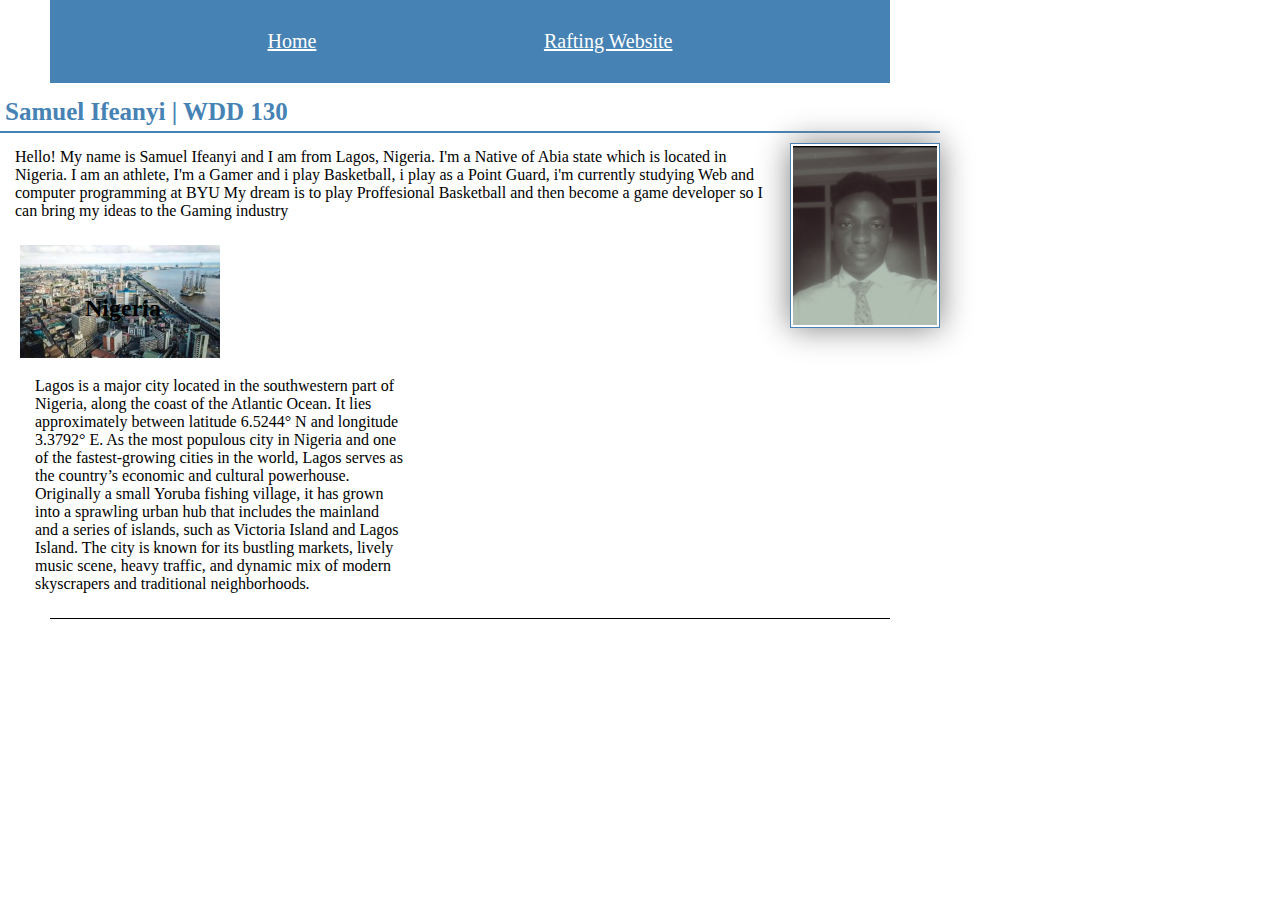
<file: index.html>
<!DOCTYPE html>
<html lang="en">
<head>
    <meta charset="UTF-8">
    <meta name="viewport" content="width=device-width, initial-scale=1.0">
    <title>Samuel Ifeanyi |WDD 130</title>
    <meta name="description" content="Samuel Ifeanyi's BYU-Idaho's WDD 130 course home page"> 
    <meta name="author" content="Samuel Ifeanyi">

    <link rel="stylesheet" href="styles/styles.css">
</head>
<body>
    <header>
        <nav>
        <a href="#">Home</a>
        <a href="wwr/">Rafting Website</a>
    </nav>
    </header>
    <main>
        <h1>Samuel Ifeanyi | WDD 130</h1>
        <img src="images/profile.jpg" alt="Samuel Ifeanyi Picture" width="200">
        <p>Hello! My name is Samuel Ifeanyi and I am from Lagos, Nigeria. I'm a Native of Abia state which is located in Nigeria. I am an athlete, I'm a Gamer and i play Basketball, i play as a Point Guard, i'm currently studying Web and computer programming at BYU My dream is to play Proffesional Basketball and then become a game developer so I can bring my ideas to the Gaming industry</p>
    </main>
    <aside>
        <h2>Nigeria</h2>
        <img src="images/Nigeria.jpg" alt="Lagos Nigeria">
        <p>Lagos is a major city located in the southwestern part of Nigeria, along the coast of 
            the Atlantic Ocean. It lies approximately between latitude 6.5244° N and longitude 
            3.3792° E. As the most populous city in Nigeria and one of the fastest-growing cities
            in the world, Lagos serves as the country’s economic and cultural powerhouse. Originally 
            a small Yoruba fishing village, it has grown into a sprawling urban hub that includes the 
            mainland and a series of islands, such as Victoria Island and Lagos Island. The city is 
            known for its bustling markets, lively music scene, heavy traffic, and dynamic mix of modern
            skyscrapers and traditional neighborhoods.</p>
    </aside>
    <footer></footer>
</body>
</html>
</file>
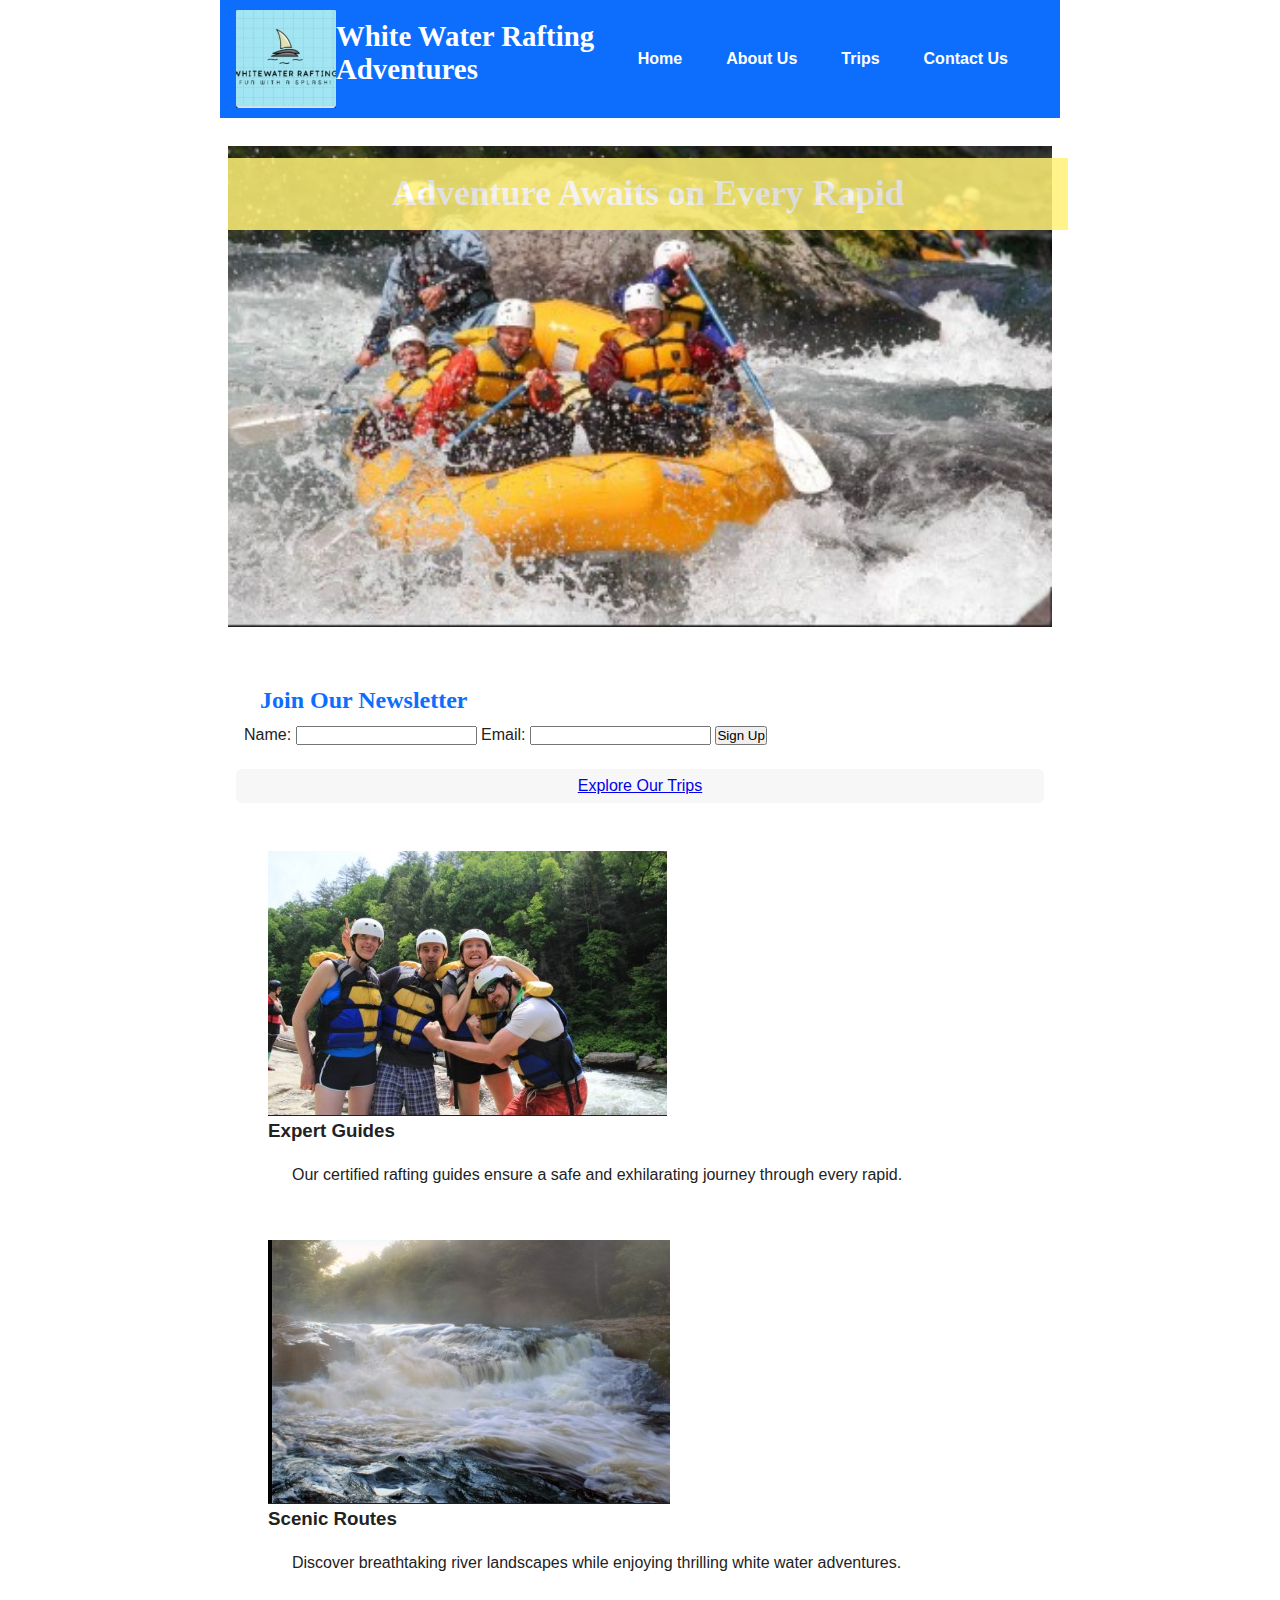
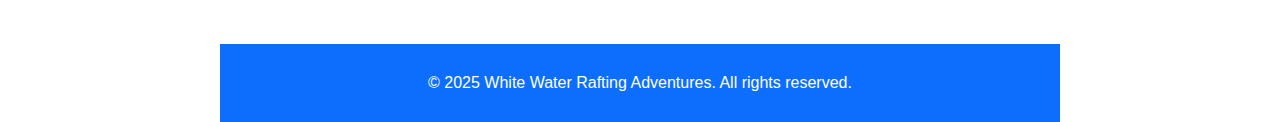
<file: wwr/index.html>
<!DOCTYPE html>
<html lang="en">
<head>
  <meta charset="UTF-8" />
  <meta name="viewport" content="width=device-width, initial-scale=1" />
  <meta name="description" content="Experience thrilling white water rafting adventures with our expert guides. Join us to explore beautiful rivers safely and enjoyably." />
  <title>White Water Rafting Adventures - Home</title>
  <link rel="stylesheet" href="rafting.css" />
</head>
<body>
  <header>
    <img src="images/logo.jpg" alt="White Water Rafting Logo" class="logo" />
    <h1>White Water Rafting Adventures</h1>
    <nav>
      <ul class="nav-links">
        <li><a href="index.html" aria-current="page">Home</a></li>
        <li><a href="about.html">About Us</a></li>
        <li><a href="trips.html">Trips</a></li>
        <li><a href="contact.html">Contact Us</a></li>
      </ul>
    </nav>
  </header>

  <main>
    <section class="hero">
      <img src="images/hero-river.jpg" alt="Rafting on a white water river" />
      <h1>Adventure Awaits on Every Rapid</h1>
    </section>

    <section class="newsletter" aria-label="Newsletter Signup">
      <h2>Join Our Newsletter</h2>
      <form action="#" method="post">
        <label for="name">Name:</label>
        <input type="text" id="name" name="name" required />

        <label for="email">Email:</label>
        <input type="email" id="email" name="email" required />

        <button type="submit">Sign Up</button>
      </form>
    </section>

    <section class="call-to-action" style="text-align:center;">
      <a href="trips.html" class="call-to-action" role="button">Explore Our Trips</a>
    </section>

    <section class="home-grid" aria-label="About Our Company and Offerings">
      <article>
        <img src="images/teamwork.jpg" alt="Guides working together on river" />
        <h3>Expert Guides</h3>
        <p>Our certified rafting guides ensure a safe and exhilarating journey through every rapid.</p>
      </article>
      <article>
        <img src="images/scenery.jpg" alt="Beautiful river scenery" />
        <h3>Scenic Routes</h3>
        <p>Discover breathtaking river landscapes while enjoying thrilling white water adventures.</p>
      </article>
    </section>
  </main>

  <footer>
    <p>&copy; 2025 White Water Rafting Adventures. All rights reserved.</p>
  </footer>
</body>
</html>
</file>
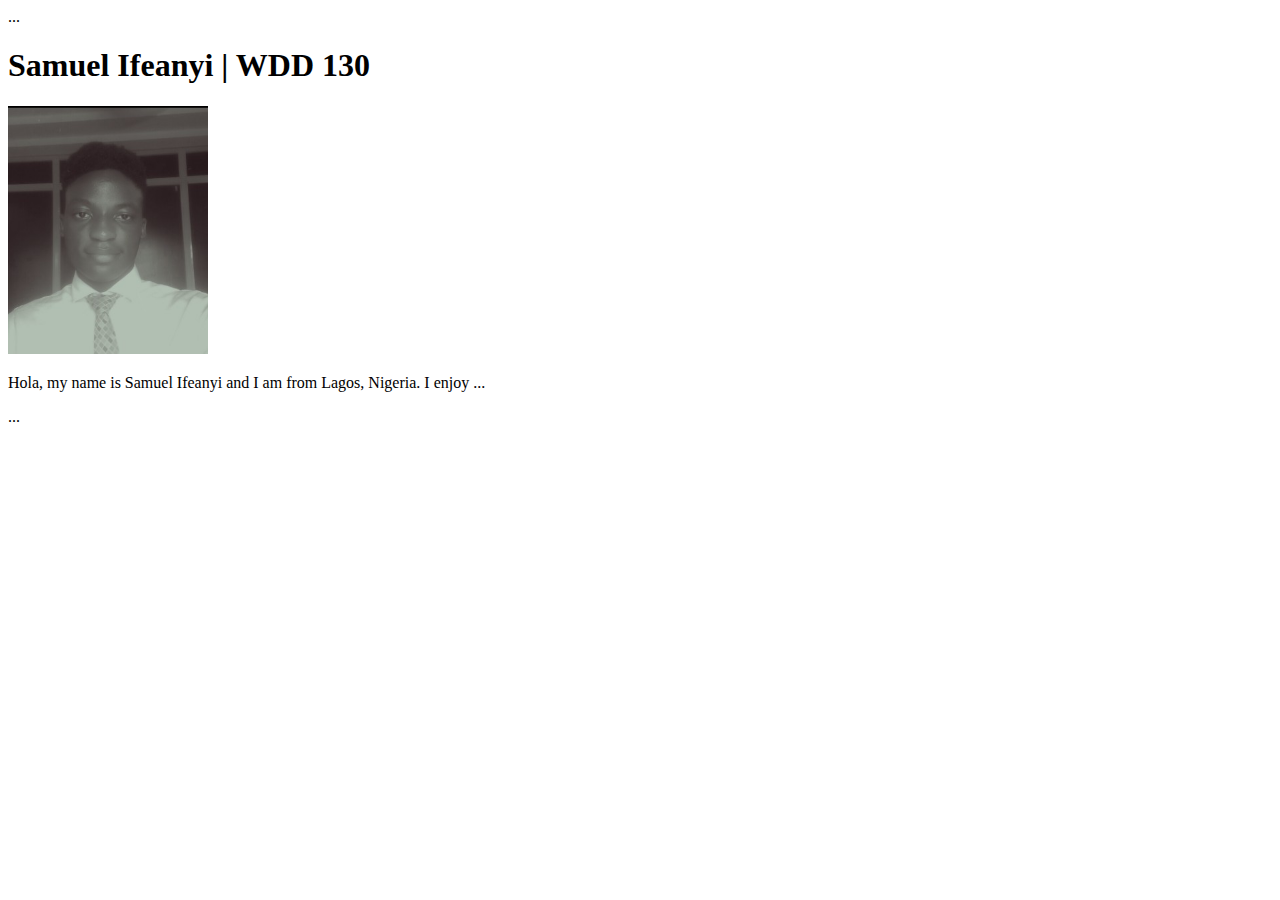
<file: iindex.html>
<!DOCTYPE html>
<html lang="en">
<head>
</head>
<body>

<header>
    ...
</header>

<main>
    <h1>Samuel Ifeanyi | WDD 130</h1>
    <img src="images/profile.jpg" alt="Profile image of Samuel Ifeanyi." width="200">
    <p>Hola, my name is Samuel Ifeanyi and I am from Lagos, Nigeria. I enjoy ...</p>
</main>

<footer>
    ...
</footer>

</body>
</html>
</file>
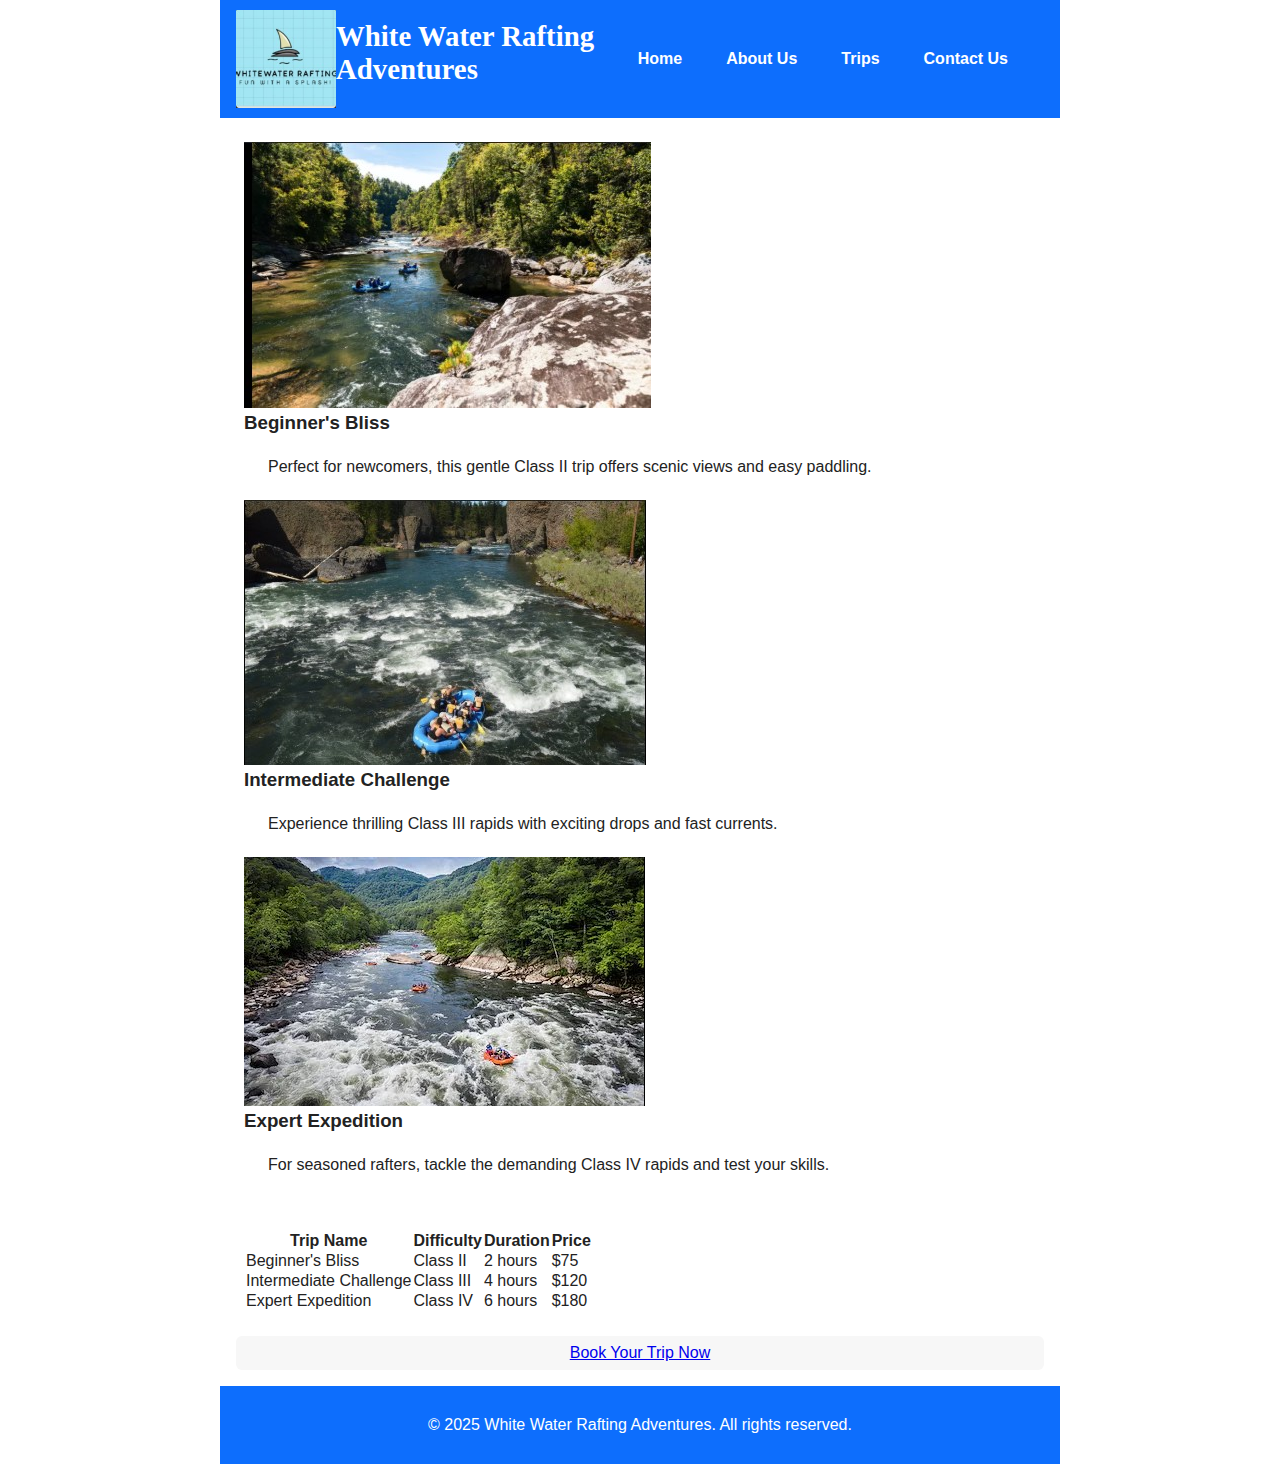
<file: wwr/trips.html>
<!DOCTYPE html>
<html lang="en">
<head>
  <meta charset="UTF-8" />
  <meta name="viewport" content="width=device-width, initial-scale=1" />
  <meta name="description" content="Explore our exciting white water rafting trips. Choose from beginner to expert levels and enjoy unforgettable adventures." />
  <title>White Water Rafting Adventures - Trips</title>
  <link rel="stylesheet" href="rafting.css" />
</head>
<body>
  <header>
    <img src="images/logo.jpg" alt="White Water Rafting Logo" class="logo" />
    <h1>White Water Rafting Adventures</h1>
    <nav>
      <ul class="nav-links">
        <li><a href="index.html">Home</a></li>
        <li><a href="about.html">About Us</a></li>
        <li><a href="trips.html" aria-current="page">Trips</a></li>
        <li><a href="contact.html">Contact Us</a></li>
      </ul>
    </nav>
  </header>

  <main>
    <section class="trips-gallery" aria-label="Rafting Trips">
      <figure>
        <img src="images/trip1.jpg" alt="Class II Rapids" />
        <figcaption>
          <h3>Beginner's Bliss</h3>
          <p>Perfect for newcomers, this gentle Class II trip offers scenic views and easy paddling.</p>
        </figcaption>
      </figure>
      <figure>
        <img src="images/trip2.jpg" alt="Class III Rapids" />
        <figcaption>
          <h3>Intermediate Challenge</h3>
          <p>Experience thrilling Class III rapids with exciting drops and fast currents.</p>
        </figcaption>
      </figure>
      <figure>
        <img src="images/trip3.jpg" alt="Class IV Rapids" />
        <figcaption>
          <h3>Expert Expedition</h3>
          <p>For seasoned rafters, tackle the demanding Class IV rapids and test your skills.</p>
        </figcaption>
      </figure>
    </section>

    <section aria-label="Trip Summary Table">
      <table class="trip-summary-table">
        <thead>
          <tr>
            <th>Trip Name</th>
            <th>Difficulty</th>
            <th>Duration</th>
            <th>Price</th>
          </tr>
        </thead>
        <tbody>
          <tr>
            <td>Beginner's Bliss</td>
            <td>Class II</td>
            <td>2 hours</td>
            <td>$75</td>
          </tr>
          <tr>
            <td>Intermediate Challenge</td>
            <td>Class III</td>
            <td>4 hours</td>
            <td>$120</td>
          </tr>
          <tr>
            <td>Expert Expedition</td>
            <td>Class IV</td>
            <td>6 hours</td>
            <td>$180</td>
          </tr>
        </tbody>
      </table>
    </section>

    <section class="call-to-action" style="text-align:center;">
      <a href="contact.html" class="call-to-action" role="button">Book Your Trip Now</a>
    </section>
  </main>

  <footer>
    <p>&copy; 2025 White Water Rafting Adventures. All rights reserved.</p>
  </footer>
</body>
</html>
</file>
<file: styles/styles.css>
* {
    margin: 0;
    padding: 0;
    max-width: 940px;
    box-sizing: border-box;
}

nav {
    background-color: steelblue;
    padding: 10px;
    display: flex;
    justify-content: space-evenly;
    align-items: center;
}   

nav a {
    color: white;
    display: block;
    padding: 20px;
    font-size: 20px;
    font-weight: 100;
}

h1 {
    margin-top: 10px;
    margin-bottom: 10px;
    border-bottom: 2px solid steelblue;
    font-size: 25px;
    font-weight: 800;
    padding: 5px;
    color: steelblue;
}

main img {
    width: 150px;
    height: auto;
    border: 1px solid steelblue;
    padding: 2px;
    box-shadow: 0 0 30px gray;
    float: right;
    margin: 0 0 1rem 1rem;
}

p {
    padding: 5px;
    margin: 10px;
}

aside {
    width: 400px;
    margin: 20px;
    position: relative;
}

aside img {
    width: 200px;
    height: auto;
}

aside h2 {
    position: absolute;
    top: 50px;
    left: 65px;
}

footer {
    margin-top: 20px;
    border-top: 1px solid #000;
    text-align: center;
}

/* Class Selectors */
.box {
    margin: 1rem;
    max-width: 700px;
    border: 1px solid black;
    padding: 1rem;
    background-color: whitesmoke;
    color: #333
    
}

header, .grid, footer {
    max-width: 840px;
    margin: 0 auto;
}

.grid {
    display: grid;
    align-items: center;
}

main {
    grid-column: 2;
}

aside {
    grid-row: 1;
}
</file>
<file: wwr/rafting.css>
/* CSS Reset */
* {
  margin: 0;
  padding: 0;
  box-sizing: border-box;
}

/* CSS Variables */
:root {
  --primary-color: #0d6efd; /* sharper blue */
  --secondary-color: #4d4d4d;
  --accent1-color: #fff176; /* brighter yellow */
  --accent2-color: #222222;
  --heading-font: 'Georgia', serif;
  --body-font: 'Roboto', sans-serif;
}

/* Base Styles */
body {
  font-family: var(--body-font);
  color: var(--accent2-color);
  background-color: #fff;
}

header, main, footer {
  width: 840px;
  margin: 0 auto;
}

/* Header - Using CSS Grid for layout */
header {
  display: grid;
  grid-template-columns: auto 1fr auto;
  align-items: center;
  background-color: var(--primary-color);
  padding: 10px 16px;
  color: white;
}

header img.logo {
  width: 100px;
  height: auto;
}

header h1 {
  font-family: var(--heading-font);
  font-size: 1.8rem;
  justify-self: center;
  color: white;
}

/* Navigation - Flex for horizontal layout */
nav ul.nav-links {
  display: flex;
  gap: 20px;
  list-style-type: none;
  justify-self: end;
}

nav ul.nav-links li a {
  color: white;
  text-decoration: none;
  font-weight: 600;
  padding: 6px 12px;
  border-radius: 4px;
  transition: background-color 0.3s ease;
}

nav ul.nav-links li a:hover,
nav ul.nav-links li a:focus {
  background-color: var(--accent1-color);
  color: var(--primary-color);
}

/* Headings */
h1, h2 {
  font-family: var(--heading-font);
  color: var(--primary-color);
  margin-bottom: 12px;
}

/* General margin and padding for text containers */
nav, p, section, article {
  margin: 16px;
  padding: 8px;
}

/* Social media icons */
.socialmedia {
  display: flex;
  justify-content: flex-end;
  gap: 16px;
  margin-top: 12px;
}

.socialmedia a img {
  width: 30px;
  height: 30px;
  filter: invert(1); /* white icons on dark bg */
  transition: filter 0.3s ease;
}

.socialmedia a img:hover {
  filter: invert(0.6) sepia(1) saturate(5) hue-rotate(190deg);
}

/* Hero Section */
.hero {
  position: relative;
  margin: 20px 0;
}

.hero img {
  display: block;
  width: 100%;
  height: auto;
}

.hero h1 {
  position: absolute;
  top: 20px;
  width: 100%;
  padding: 16px;
  text-align: center;
  background-color: var(--accent1-color);
  color: #fff;
  opacity: 0.85;
  font-size: 2.2rem;
}

.hero article {
  position: absolute;
  bottom: 20px;
  background-color: rgba(0, 0, 0, 0.6);
  color: white;
  padding: 1rem;
  width: 60%;
}

.hero article img {
  float: right;
  width: 125px;
  margin-left: 12px;
}

/* History Section Layout */
section h2 {
  margin-top: 24px;
  margin-left: 16px;
}

/* Adventure Section */
section:nth-of-type(3) {
  margin: 16px;
  padding: 8px;
  background-color: #f7f7f7;
  border-radius: 6px;
  text-align: center;
}

section:nth-of-type(3) h2 {
  font-weight: 700;
  margin-bottom: 12px;
}

section:nth-of-type(3) figure {
  display: inline-block;
  margin: 8px 12px;
  width: 150px;
  vertical-align: top;
}

section:nth-of-type(3) figure img {
  width: 100%;
  border-radius: 6px;
  box-shadow: 0 2px 6px rgba(0,0,0,0.2);
}

section:nth-of-type(3) figcaption {
  margin-top: 6px;
  font-size: 0.9rem;
  color: var(--secondary-color);
}

/* Footer Styling */
footer {
  background-color: var(--primary-color);
  color: white;
  padding: 16px;
  text-align: center;
  position: relative;
}

footer p {
  margin: 6px 0;
}

/* Contact Page Specific Styles */

/* Company Info Section */
.company-info, .contact-form, .employees {
  margin: 32px 0;
  padding: 16px;
  background-color: #f2f2f2;
  border-radius: 8px;
  color: var(--accent2-color);
}

.company-info h2, .employees h2, .contact-form h2 {
  color: var(--primary-color);
  margin-bottom: 16px;
}

.map-container iframe {
  width: 100%;
  height: 450px;
  border-radius: 8px;
  border: none;
}

/* Employee gallery */
.employee-gallery {
  display: flex;
  justify-content: space-between;
  gap: 16px;
  flex-wrap: wrap;
}

.employee-gallery figure {
  flex: 1 1 30%;
  text-align: center;
  background: white;
  padding: 8px;
  border-radius: 6px;
  box-shadow: 0 1px 3px rgba(0,0,0,0.1);
}

.employee-gallery figure img {
  max-width: 100%;
  height: auto;
  border-radius: 50%;
}

/* Contact Form */
.contact-form form {
  display: flex;
  flex-direction: column;
  gap: 12px;
}

.contact-form label {
  font-weight: 600;
  margin-bottom: 4px;
}

.contact-form input[type="text"],
.contact-form input[type="email"],
.contact-form textarea {
  padding: 8px;
  border: 1px solid #ccc;
  border-radius: 4px;
  font-family: var(--body-font);
  font-size: 1rem;
  resize: vertical;
}

.contact-form textarea {
  min-height: 100px;
}

.contact-form input[type="radio"],
.contact-form input[type="checkbox"] {
  margin-right: 8px;
}

.contact-form button {
  padding: 12px;
  background-color: var(--primary-color);
  color: white;
  border: none;
  border-radius: 6px;
  font-size: 1rem;
  cursor: pointer;
  transition: background-color 0.3s ease;
  width: fit-content;
}

.contact-form button:hover,
.contact-form button:focus {
  background-color: #084298;
}
</file>
